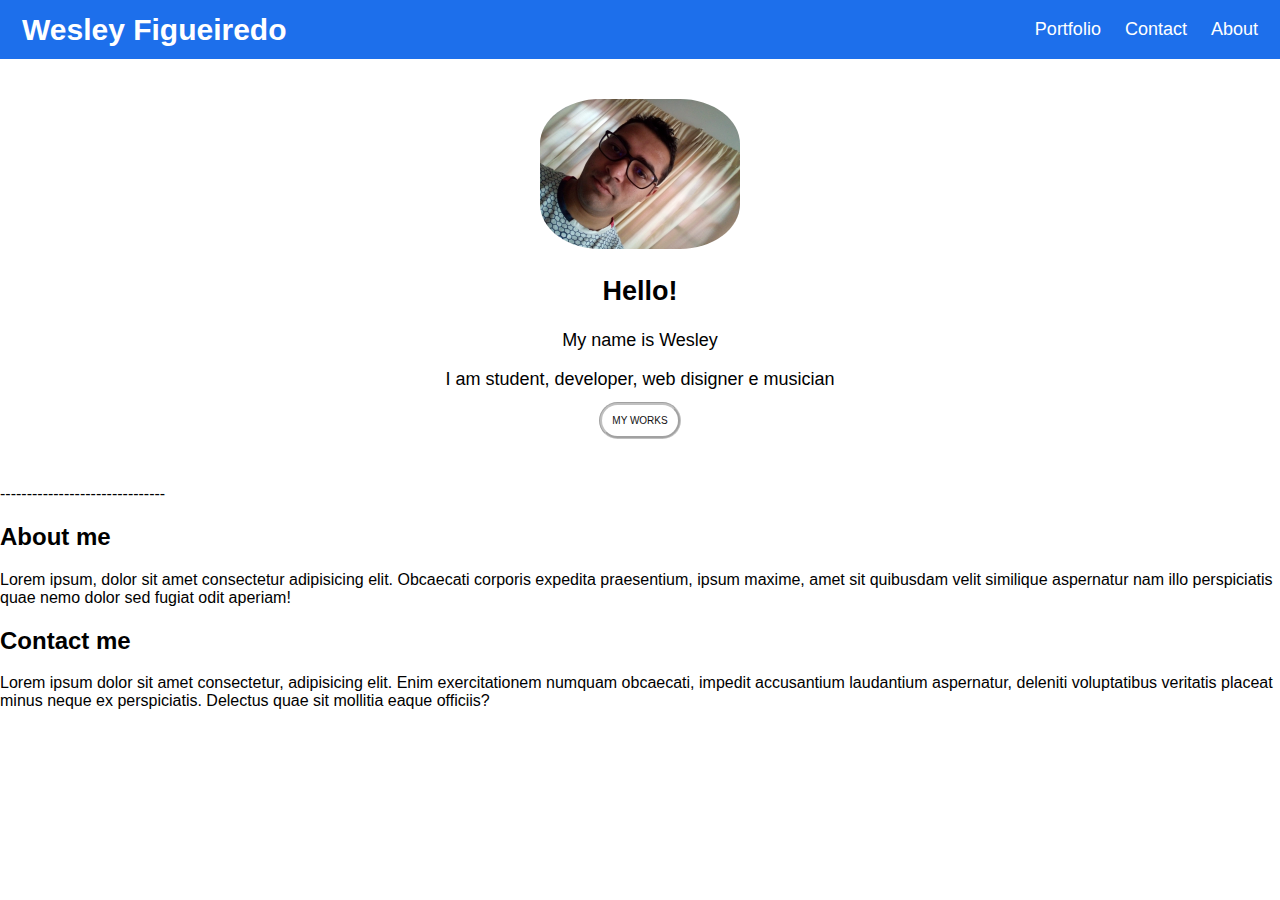
<file: index.html>
<!DOCTYPE html>
<html lang="pt-br">
<head>
    <meta charset="UTF-8">
    <meta http-equiv="X-UA-Compatible" content="IE=edge">
    <meta name="viewport" content="width=device-width, initial-scale=1.0">
    <link rel="shortcut icon" href="favicon/favicon.ico" type="image/x-icon">
    <title>Portfolio</title>
    <link rel="stylesheet" href="style/header.css">
    <link rel="stylesheet" href="style/main.css">

</head>
<body>
    
    <header>
        <a href="index.html" class="logo">Wesley Figueiredo</a>
        <div class="header-right">
          <a href="pag2.html">Portfolio</a>
          <a href="#text2">Contact</a>
          <a href="#text1">About</a>
        </div>
    </header>
         
    <main>
        <img src="img/Wesley.jpeg" class="foto"alt="Wesley">
        <h2>Hello!</h2>
        <p>My name is Wesley</p>
        <p>I am student, developer, web disigner e musician</p>
        <a href="pag2.html">MY WORKS</a>
             
    </main>



    
    <div class="linha">
        <p>-------------------------------</p>
    </div>
    <div class="about">
        <h2>About me<a name="text1"></a></h2>       
        <p>Lorem ipsum, dolor sit amet consectetur adipisicing elit. Obcaecati corporis expedita praesentium, ipsum maxime, amet sit quibusdam velit similique aspernatur nam illo perspiciatis quae nemo dolor sed fugiat odit aperiam!</p>        
   </div>
   <footer>
        <h2>Contact me<a name="text2"></a></h2>
        <p>Lorem ipsum dolor sit amet consectetur, adipisicing elit. Enim exercitationem numquam obcaecati, impedit accusantium laudantium aspernatur, deleniti voluptatibus veritatis placeat minus neque ex perspiciatis. Delectus quae sit mollitia eaque officiis?</p>
   </footer>
</body>
</html>
</file>
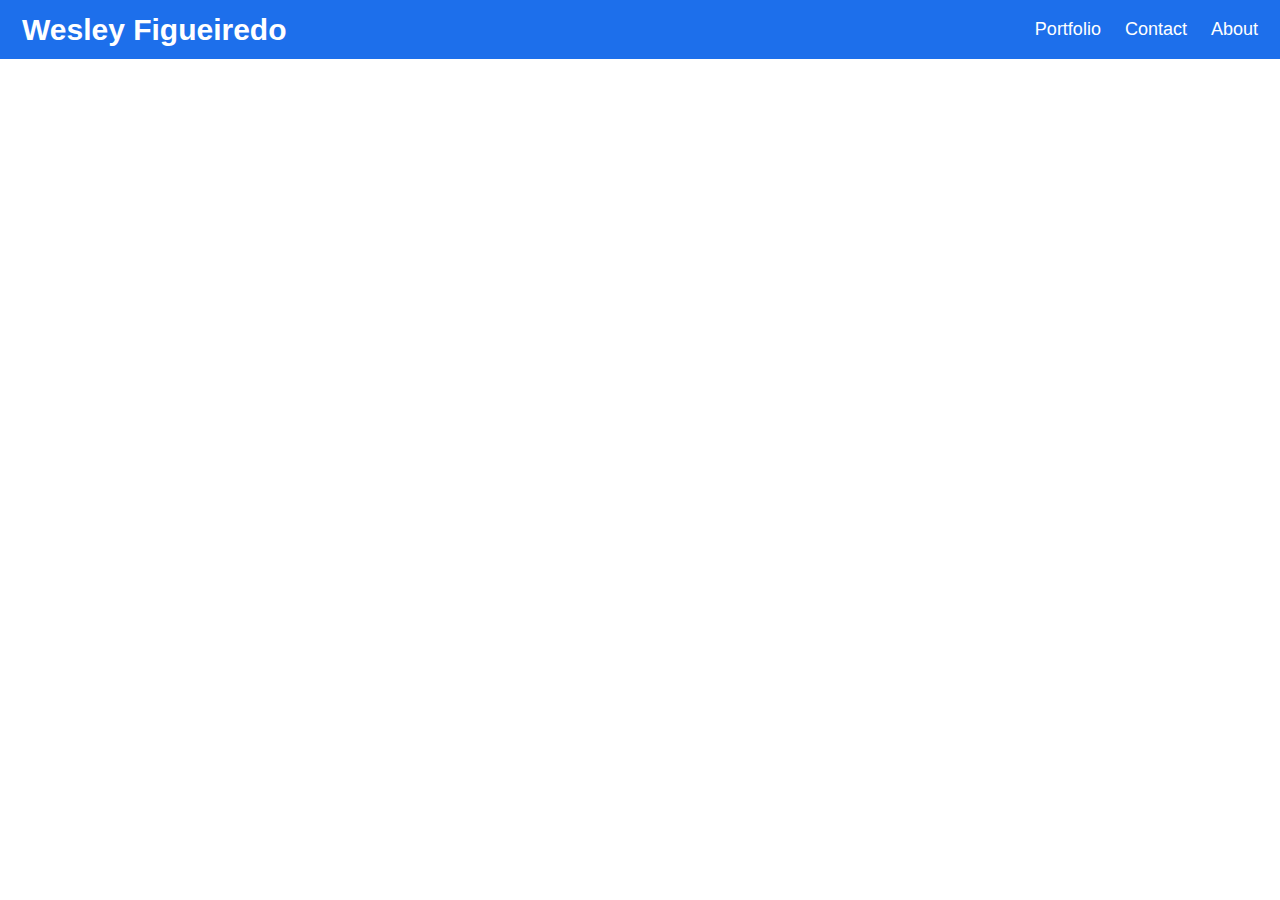
<file: pag2.html>
<!DOCTYPE html>
<html lang="pt-br">
    <head>
        <meta charset="UTF-8">
        <meta http-equiv="X-UA-Compatible" content="IE=edge">
        <meta name="viewport" content="width=device-width, initial-scale=1.0">
        <link rel="shortcut icon" href="favicon/favicon.ico" type="image/x-icon">
        <title>Portfolio</title>
        <link rel="stylesheet" href="style/header.css">
    
<body>
    
    <header>
        <a href="index.html" class="logo">Wesley Figueiredo</a>
        <div class="header-right">
          <a href="pag2.html">Portfolio</a>
          <a href="#text2">Contact</a>
          <a href="#text1">About</a>
        </div>
    </header>

</body>
</html>
</file>
<file: style/header.css>
@charset "UTF-8";


* {box-sizing: border-box;}

body { 
  margin: 0;
  font-family: Arial, Helvetica, sans-serif;
}

header {
  overflow: hidden;
  background-color: #1D6FEB;
  padding: 5px 10px;
  
}

header a {
  float: left;
  color: white;
  text-align: center;
  padding: 12px;
  text-decoration: none;
  font-size: 18px; 
  line-height: 25px;
  border-radius: 4px;
}

header a.logo {
  font-size: 30px;
  font-weight: bold;
  color: white;
}

header a:hover {
  background-color: #649BEE;
  
}

.header-right {
  float: right;
}
</file>
<file: style/main.css>
@charset "UTF-8";


* {box-sizing: border-box;}


.foto {
    height: 150px;
    border-radius: 30%;
  }

main{
    padding: 40px;
    text-align: center;
    font-size: large;
}

main a{
    border-style: groove;
    border-color: rgba(0, 0, 0, 0.37);
    border-radius: 30px;
    padding: 10px;
    font-size: 10px;
    color: rgb(17, 16, 16);
    text-decoration: none;
      
}
</file>
